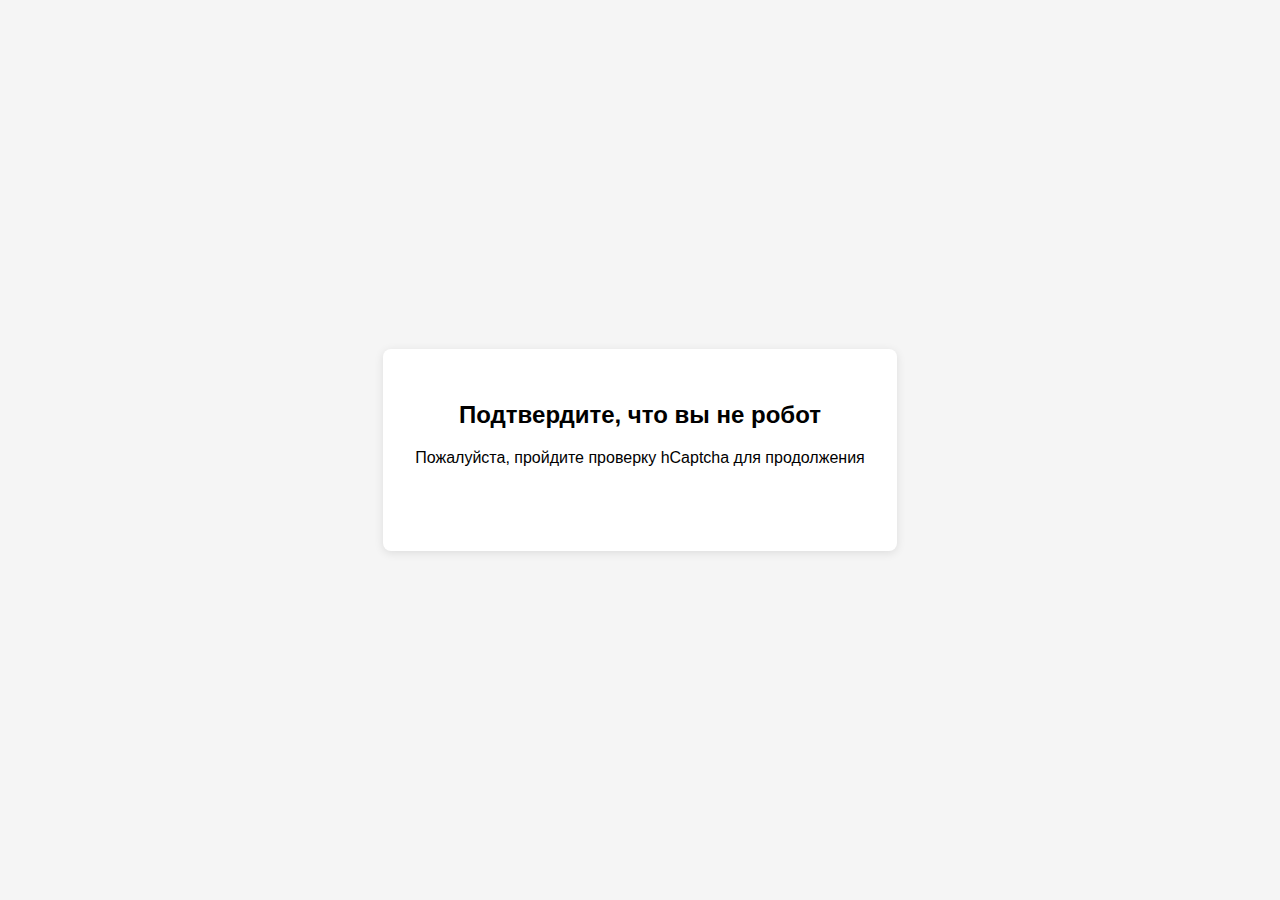
<file: index.html>
<!DOCTYPE html>
<html lang="ru">
<head>
    <meta charset="UTF-8">
    <meta name="viewport" content="width=device-width, initial-scale=1.0">
    <title>NormikChel - Personal Linktree</title>
    
    <meta name="description" content="Normik Chel - official link hub with all socials, streams, and projects. Subscribe and check the content!">
    
    <link rel="icon" href="https://sun9-53.userapi.com/s/v1/ig2/G10uv2yE9S2-AuPSzIw5sH6RganzjA0GHZQFYbs5xxL2uax-Cp9KZfphFnwlVDR-u76GGx9Q2yvtEZEu_gnj3TNN.jpg?quality=95&as=32x32,48x48,72x72,108x108,160x160,240x240,360x360,480x480,540x540,640x640,720x720,1080x1080,1280x1280,1440x1440,1920x1920&from=bu&cs=1920x0" type="image/x-icon">
    
    <meta property="og:type" content="website">
    <meta property="og:url" content="https://normik-chel.github.io">
    <meta property="og:title" content="NormikChel - Personal Linktree">
    <meta property="og:description" content="Normik Chel - official link hub with all socials, streams, donations and projects">
    <meta property="og:image" content="https://i.taplink.st/a/0/7/c/9/be36de.jpg?4">
    
    <meta property="twitter:card" content="summary_large_image">
    <meta property="twitter:url" content="https://normik-chel.github.io">
    <meta property="twitter:title" content="NormikChel - Personal Linktree">
    <meta property="twitter:description" content="Normik Chel - official link hub with all socials, streams, donations and projects">
    <meta property="twitter:image" content="https://i.taplink.st/a/0/7/c/9/be36de.jpg?4">

    <meta name="yandex-verification" content="f2c084d52623586f" />
    <meta name="google-site-verification" content="wH9agZ1jCtbwjoILI4Ds2IPAtlupiAVBGaOBYqVKOjc" />

    <!-- Yandex.Metrika counter -->
    <script type="text/javascript">
        (function(m,e,t,r,i,k,a){
            m[i]=m[i]||function(){(m[i].a=m[i].a||[]).push(arguments)};
            m[i].l=1*new Date();
            for (var j = 0; j < document.scripts.length; j++) {if (document.scripts[j].src === r) { return; }}
            k=e.createElement(t),a=e.getElementsByTagName(t)[0],k.async=1,k.src=r,a.parentNode.insertBefore(k,a)
        })(window, document,'script','https://mc.yandex.ru/metrika/tag.js?id=104078827', 'ym');

        ym(104078827, 'init', {ssr:true, webvisor:true, clickmap:true, ecommerce:"dataLayer", accurateTrackBounce:true, trackLinks:true});
    </script>
    <noscript><div><img src="https://mc.yandex.ru/watch/104078827" style="position:absolute; left:-9999px;" alt="" /></div></noscript>

    <script>
        // Проверка капчи
        (function() {
            const captchaData = localStorage.getItem('captchaVerification');
            const currentTime = Date.now();
            const CAPTCHA_DURATION = 24 * 60 * 60 * 1000;
            let shouldRedirect = true;
            if (captchaData) {
                try {
                    const data = JSON.parse(captchaData);
                    if (data.passed && (currentTime - data.timestamp) < CAPTCHA_DURATION) {
                        shouldRedirect = false;
                    }
                } catch (e) {}
            }
            if (shouldRedirect) {
                window.location.href = 'https://Normik-Chel.github.io/captcha-wall.html';
            }
        })();
    </script>

    <style>
        * { margin: 0; padding: 0; box-sizing: border-box; font-family: Arial, sans-serif; }
        
        body {
            background-color: #fffaf4;
            color: #143211;
            padding: 20px;
            line-height: 1.6;
            transition: background-color 0.3s, color 0.3s;
        }

        body.dark-theme {
            background-color: #000000 !important;
            color: #ffffff !important;
        }

        .container {
            max-width: 600px;
            margin: 0 auto;
            position: relative;
        }

        /* Кнопки управления */
        .controls {
            position: absolute;
            top: 10px;
            right: 10px;
            display: flex;
            gap: 8px;
            z-index: 100;
        }

        .control-btn {
            background: #5d755d;
            color: white;
            border: none;
            padding: 6px 12px;
            border-radius: 6px;
            font-weight: bold;
            cursor: pointer;
            min-width: 40px;
            text-align: center;
        }

        body.dark-theme .control-btn {
            background: #333;
            color: #fff;
        }

        .avatar-section {
            display: flex;
            flex-direction: column;
            align-items: center;
            margin-bottom: 30px;
        }

        .profile-name {
            display: flex;
            align-items: center;
            gap: 8px;
            line-height: 1;
        }

        .avatar {
            width: 125px;
            height: 125px;
            border-radius: 50%;
            object-fit: cover;
            margin-bottom: 15px;
            border: 3px solid #5d755d;
        }

        body.dark-theme .avatar {
            border-color: #aaa;
        }

        h1, h2 {
            transition: color 0.3s;
        }

        h1 {
            color: #143211;
            margin: 0;
            font-size: 24px;
        }

        body.dark-theme h1 {
            color: #ffffff;
        }

        h2 {
            color: #5d755d;
            margin: 25px 0 15px 0;
            padding-bottom: 5px;
            border-bottom: 2px solid #e8d9c5;
        }

        body.dark-theme h2 {
            color: #ddd;
            border-bottom-color: #444;
        }

        .link-grid {
            display: flex;
            flex-direction: column;
            gap: 12px;
        }

        .link-button {
            display: block;
            background-color: #5d755d;
            color: white;
            padding: 15px 20px;
            text-align: center;
            text-decoration: none;
            border-radius: 10px;
            transition: all 0.3s ease;
            font-weight: bold;
            position: relative;
            overflow: hidden;
        }

        .link-button:hover {
            transform: translateY(-2px);
            box-shadow: 0 4px 8px rgba(0,0,0,0.1);
        }

        body.dark-theme .link-button:hover {
            box-shadow: 0 4px 8px rgba(255,255,255,0.1);
        }

        .subtitle {
            display: block;
            font-size: 14px;
            margin-top: 5px;
            opacity: 0.9;
            font-weight: normal;
        }

        body.dark-theme .subtitle {
            opacity: 0.85;
            color: #ccc;
        }

        @keyframes blink { 0%,100%{opacity:1;} 50%{opacity:0.7;} }
        @keyframes rubber { 0%{transform:scaleX(1);} 30%{transform:scaleX(1.05) scaleY(0.9);} 40%{transform:scaleX(0.9) scaleY(1.05);} 60%{transform:scaleX(1.05) scaleY(0.9);} 100%{transform:scaleX(1) scaleY(1);} }
        @keyframes buzz { 0%{transform:translateX(0);} 25%{transform:translateX(2px);} 50%{transform:translateX(-2px);} 75%{transform:translateX(2px);} 100%{transform:translateX(0);} }
        
        .blink { animation: blink 1.5s infinite; }
        .rubber { animation: rubber 0.8s infinite; }
        .buzz { animation: buzz 0.5s infinite; }

        /* Цвета кнопок остаются прежними даже в тёмной теме */
        .telegram { background-color: #3b5bdb; }
        .discord { background-color: #7048e8; }
        .instagram { background-color: #f783ac; }
        .vk { background-color: #3b5bdb; }
        .twitch { background: linear-gradient(180deg, #9200ff 0%, #03ff03 100%); }
        .tiktok { background-color: #000000; color: white !important; }
        .yandex { background-color: #339af0; }
        .youtube { background-color: #c92a2a; }
        .youtube2 { background-color: #e03131; }
        .donate { background-color: #f59f00; }
        .meme { background-color: #e67700; }
        .donatepay { background-color: #099268; }
        .boosty { background-color: #f76707; }
        .patreon { background-color: #000000; color: white !important; }
        .sticker { background-color: #748ffc; }
        .hipolink { background-color: #f06595; }
        .neolink { background-color: #339af0; }
        .zen { background-color: #000000; color: white !important; }
        .rutube { background-color: #5f3dc4; color: #c92a2a; }
        .vkvideo { background-color: #228be6; color: #e03131; }
        .platform { background-color: #66a80f; }
        .matreshka { background-color: #1864ab; color: #c92a2a; }
        .nuum { background-color: #e67700; color: #4263eb; }
        .yappy { background-color: #20c997; }
        .line-music { background-color: #00c853; }
    </style>
</head>
<body>
    <div class="container">
        <div class="controls">
            <button id="theme-toggle" class="control-btn">🌙</button>
            <button id="lang-toggle" class="control-btn">EN</button>
        </div>

        <div class="avatar-section">
            <img src="https://i.taplink.st/a/0/7/c/9/be36de.jpg?4" alt="Normik Chel" class="avatar">
            <div class="profile-name">
                <h1 id="profile-name">Нормик Чел</h1>
                <span class="verified-icon" title="Verified">
                    <svg aria-hidden="true" width="20" height="20" viewBox="0 0 20 20" fill="none">
                        <path fill="rgb(0, 149, 246)" d="M8.248 2.87a2.198 2.198 0 0 1 3.504 0c.48.633 1.264.958 2.05.85a2.198 2.198 0 0 1 2.478 2.477 2.2 2.2 0 0 0 .85 2.051 2.198 2.198 0 0 1 0 3.504 2.2 2.2 0 0 0-.85 2.05 2.198 2.198 0 0 1-2.477 2.478 2.2 2.2 0 0 0-2.051.85 2.198 2.198 0 0 1-3.504 0 2.2 2.2 0 0 0-2.05-.85 2.198 2.198 0 0 1-2.478-2.477 2.2 2.2 0 0 0-.85-2.051 2.198 2.198 0 0 1 0-3.504c.633-.48.958-1.264.85-2.05A2.198 2.198 0 0 1 6.197 3.72a2.2 2.2 0 0 0 2.051-.85"></path>
                        <path fill="#fff" fill-rule="evenodd" d="M13.765 7.205a.75.75 0 0 1 .03 1.06l-4.25 4.5a.75.75 0 0 1-1.047.042l-2.25-2.025A.75.75 0 0 1 7.25 9.667l1.706 1.536 3.748-3.968a.75.75 0 0 1 1.06-.03z" clip-rule="evenodd"></path>
                    </svg>
                </span>
            </div>
        </div>

        <!-- ОСТАЛЬНОЙ КОНТЕНТ БЕЗ ИЗМЕНЕНИЙ -->
        <h2 id="section-important">Важное</h2>
        <div class="link-grid">
            <a href="https://music.line.me/artist/mi000000002483d2ab" class="link-button line-music blink">
                <span class="link-text" data-ru="Line Music" data-en="Line Music">Line Music</span>
                <span class="subtitle" data-ru="Слушай мой контент в салатовом стиле!" data-en="Listen to my content in salad style!">Слушай мой контент в салатовом стиле!</span>
            </a>
            <a href="https://t.me/normik_chel" class="link-button telegram blink">
                <span class="link-text" data-ru="Телеграм" data-en="Telegram">Телеграм</span>
                <span class="subtitle" data-ru="Обязательно подпишись!" data-en="Subscribe now!">Обязательно подпишись!</span>
            </a>
            <a href="https://www.smule.com/normikchel" class="link-button telegram blink">
                <span class="link-text" data-ru="Smule" data-en="Smule">Smule</span>
                <span class="subtitle" data-ru="Обязательно подпишись!" data-en="Subscribe now!">Обязательно подпишись!</span>
            </a>
            <a href="https://open.spotify.com/artist/0tA41M4z5AwjDASOJTGee2" class="link-button telegram blink">
                <span class="link-text" data-ru="Spotify" data-en="Spotify">Spotify</span>
                <span class="subtitle" data-ru="Обязательно подпишись!" data-en="Subscribe now!">Обязательно подпишись!</span>
            </a>
            <a href="https://discord.com/invite/8rtTQvX8JE" class="link-button discord blink">
                <span class="link-text" data-ru="Дискорд" data-en="Discord">Дискорд</span>
                <span class="subtitle" data-ru="Вступай в Дискорд, ведь там я буду общаться с подписчиками!" data-en="Join Discord — I chat with subscribers there!">Вступай в Дискорд, ведь там я буду общаться с подписчиками!</span>
            </a>
        </div>

        <h2 id="section-socials">Соц. Сети</h2>
        <div class="link-grid">
            <a href="https://www.instagram.com/normikchelik" class="link-button instagram blink">
                <span class="link-text" data-ru="Инстаграм" data-en="Instagram">Инстаграм</span>
            </a>
            <a href="https://vk.com/mbaenbai" class="link-button vk rubber">
                <span class="link-text" data-ru="ВК" data-en="VK">ВК</span>
            </a>
        </div>

        <h2 id="section-platforms">Другие платформы (на случай блокировки Ютуба в РФ)</h2>
        <div class="link-grid">
            <a href="https://twitch.tv/normikchelyt" class="link-button twitch blink">
                <span class="link-text" data-ru="Твич" data-en="Twitch">Твич</span>
                <span class="subtitle" data-ru="Подпишись, или пойдёшь в шарагу!" data-en="Subscribe or go to prison!">Подпишись, или пойдёшь в шарагу!</span>
            </a>
            <a href="https://www.tiktok.com/@normik.chel" class="link-button tiktok">
                <span class="link-text" data-ru="Новый ТикТок" data-en="New TikTok">Новый ТикТок</span>
                <span class="subtitle" data-ru="Мемы и т. п." data-en="Memes etc.">Мемы и т. п.</span>
            </a>
            <a href="https://dzen.ru/id/66e29c91362fd86be11fe6c4" class="link-button zen blink">
                <span class="link-text" data-ru="Дзен" data-en="Dzen">Дзен</span>
            </a>
            <a href="https://rutube.ru/channel/31339947" class="link-button rutube blink">
                <span class="link-text" data-ru="Рутуб" data-en="RuTube">Рутуб</span>
            </a>
            <a href="https://vkvideo.ru/@normik_chel" class="link-button vkvideo blink">
                <span class="link-text" data-ru="ВК Видео" data-en="VK Video">ВК Видео</span>
            </a>
            <a href="https://plvideo.ru/channel/fIuBDO3IalTG" class="link-button platform blink">
                <span class="link-text" data-ru="Платформа" data-en="Platform">Платформа</span>
            </a>
            <a href="https://matreshka.tv/channel/XwNgAWlCJPk/internal/about?target=form&frm=homescreen" class="link-button matreshka blink">
                <span class="link-text" data-ru="Матрёшка" data-en="Matreshka">Матрёшка</span>
            </a>
            <a href="https://nuum.ru/channel/NormikChel" class="link-button nuum blink">
                <span class="link-text" data-ru="Нум" data-en="Nuum">Нум</span>
            </a>
            <a href="https://yappy.media/n/normikchel" class="link-button yappy blink">
                <span class="link-text" data-ru="Yappy" data-en="Yappy">Yappy</span>
            </a>
        </div>

        <h2 id="section-other-channels">Другие каналы</h2>
        <div class="link-grid">
            <a href="https://youtube.com/@normaipeople" class="link-button youtube buzz">
                <span class="link-text" data-ru="Ютуб" data-en="YouTube">Ютуб</span>
                <span class="subtitle" data-ru="Основной канал" data-en="Main channel">Основной канал</span>
            </a>
            <a href="https://youtube.com/@NormikChel" class="link-button youtube2 buzz">
                <span class="link-text" data-ru='Ютуб "Нормик Чел"' data-en='YouTube "Normik Chel"'>Ютуб "Нормик Чел"</span>
                <span class="subtitle" data-ru="Второй канал" data-en="Second channel">Второй канал</span>
            </a>
        </div>

        <h2 id="section-donate">Донаты</h2>
        <div class="link-grid">
            <a href="https://www.donationalerts.com/r/normik_chel" class="link-button donate">
                <span class="link-text" data-ru="DonationAlerts" data-en="DonationAlerts">DonationAlerts</span>
                <span class="subtitle" data-ru="Поддержка контента" data-en="Support the content">Поддержка контента</span>
            </a>
            <a href="https://memealerts.com/NormikChel" class="link-button meme">
                <span class="link-text" data-ru="MeleAlerts" data-en="MeleAlerts">MeleAlerts</span>
                <span class="subtitle" data-ru="Поддержка контента" data-en="Support the content">Поддержка контента</span>
            </a>
            <a href="https://new.donatepay.ru/@NormikChel" class="link-button donatepay">
                <span class="link-text" data-ru="DonatePay" data-en="DonatePay">DonatePay</span>
                <span class="subtitle" data-ru="Поддержка контента" data-en="Support the content">Поддержка контента</span>
            </a>
            <a href="https://boosty.to/normikchel/donate" class="link-button boosty">
                <span class="link-text" data-ru="Boosty" data-en="Boosty">Boosty</span>
                <span class="subtitle" data-ru="Поддержка контента" data-en="Support the content">Поддержка контента</span>
            </a>
            <a href="https://www.patreon.com/c/NormikChel" class="link-button patreon">
                <span class="link-text" data-ru="Patreon" data-en="Patreon">Patreon</span>
                <span class="subtitle" data-ru="Поддержка контента" data-en="Support the content">Поддержка контента</span>
            </a>
        </div>

        <h2 id="section-other">Прочее (Стикеры и т. п.)</h2>
        <div class="link-grid">
            <a href="https://t.me/addstickers/GlavnyeUblyudcyYutuba" class="link-button sticker blink">
                <span class="link-text" data-ru="СТИКЕР-ПАК КОНЧЕНОГО ВАКРОНА В ТЕЛЕГРАМЕ" data-en="FUCKED-UP VAKRON STICKER PACK ON TELEGRAM">СТИКЕР-ПАК КОНЧЕНОГО ВАКРОНА В ТЕЛЕГРАМЕ</span>
                <span class="subtitle" data-ru="Распространяйте это СП, чем больше людей увидит - тем лучше!" data-en="Spread this SP — the more people see it, the better!">Распространяйте это СП, чем больше людей увидит - тем лучше!</span>
            </a>
            <a href="https://t.me/addstickers/StendoOchkarik" class="link-button sticker blink">
                <span class="link-text" data-ru="ВТОРАЯ ЧАСТЬ СТИКЕР-ПАКА" data-en="SECOND PART OF THE STICKER PACK">ВТОРАЯ ЧАСТЬ СТИКЕР-ПАКА</span>
                <span class="subtitle" data-ru="Распространяйте это СП, чем больше людей увидит - тем лучше!" data-en="Spread this SP — the more people see it, the better!">Распространяйте это СП, чем больше людей увидит - тем лучше!</span>
            </a>
            <a href="https://t.me/addstickers/CHetyrnadcatyj" class="link-button sticker blink">
                <span class="link-text" data-ru='Стикер-пак "Четырнадцатый"' data-en='Sticker Pack "Fourteenth"'>Стикер-пак "Четырнадцатый"</span>
                <span class="subtitle" data-ru="Распространяйте это СП, чем больше людей увидит - тем лучше!" data-en="Spread this SP — the more people see it, the better!">Распространяйте это СП, чем больше людей увидит - тем лучше!</span>
            </a>
        </div>

        <h2 id="section-multilinks">Мульти-ссылки</h2>
        <div class="link-grid">
            <a href="https://hipolink.net/normikchel" class="link-button hipolink blink">
                <span class="link-text" data-ru="HipoLink" data-en="HipoLink">HipoLink</span>
                <span class="subtitle" data-ru="Ссылки на другие страницы" data-en="Links to other pages">Ссылки на другие страницы</span>
            </a>
            <a href="https://one.link/NormikChel" class="link-button neolink blink">
                <span class="link-text" data-ru="Neo.Link" data-en="Neo.Link">Neo.Link</span>
                <span class="subtitle" data-ru="Ссылки на другие страницы" data-en="Links to other pages">Ссылки на другие страницы</span>
            </a>
            <a href="https://yandex.ru/maps/org/minecraft_fun/227413294795" class="link-button yandex blink">
                <span class="link-text" data-ru="Компания на Яндексе" data-en="Company on Yandex Maps">Компания на Яндексе</span>
                <span class="subtitle" data-ru="Ссылки на другие страницы" data-en="Links to other pages">Ссылки на другие страницы</span>
            </a>
            <a href="https://www.looperman.com/users/profile/7414514" class="link-button yandex blink">
                <span class="link-text" data-ru="LooperMan" data-en="LooperMan">LooperMan</span>
                <span class="subtitle" data-ru="Ссылки на другие страницы" data-en="Links to other pages">Ссылки на другие страницы</span>
            </a>
        </div>
    </div>

    <script>
        // === ЯЗЫК ===
        function getBrowserLanguage() {
            const lang = (navigator.language || navigator.userLanguage || 'ru').toLowerCase();
            return lang.startsWith('en') ? 'en' : 'ru';
        }

        let currentLang = localStorage.getItem('userLang') || getBrowserLanguage();

        function applyLanguage(lang) {
            currentLang = lang;
            localStorage.setItem('userLang', lang);

            document.getElementById('profile-name').textContent = lang === 'en' ? 'Normik Chel' : 'Нормик Чел';
            document.getElementById('section-important').textContent = lang === 'en' ? 'Important' : 'Важное';
            document.getElementById('section-socials').textContent = lang === 'en' ? 'Social Media' : 'Соц. Сети';
            document.getElementById('section-platforms').textContent = lang === 'en' ? 'Other Platforms (in case YouTube is blocked in Russia)' : 'Другие платформы (на случай блокировки Ютуба в РФ)';
            document.getElementById('section-other-channels').textContent = lang === 'en' ? 'Other Channels' : 'Другие каналы';
            document.getElementById('section-donate').textContent = lang === 'en' ? 'Donations' : 'Донаты';
            document.getElementById('section-other').textContent = lang === 'en' ? 'Other (Stickers etc.)' : 'Прочее (Стикеры и т. п.)';
            document.getElementById('section-multilinks').textContent = lang === 'en' ? 'Multi-links' : 'Мульти-ссылки';

            document.getElementById('lang-toggle').textContent = lang === 'en' ? 'RU' : 'EN';

            document.querySelectorAll('[data-ru]').forEach(el => {
                el.textContent = lang === 'en' ? el.dataset.en : el.dataset.ru;
            });
        }

        // === ТЕМА ===
        let isDark = localStorage.getItem('darkTheme') === 'true';
        if (isDark) {
            document.body.classList.add('dark-theme');
        }

        function toggleTheme() {
            isDark = !isDark;
            document.body.classList.toggle('dark-theme', isDark);
            localStorage.setItem('darkTheme', isDark);
            document.getElementById('theme-toggle').textContent = isDark ? '☀️' : '🌙';
        }

        // === СОБЫТИЯ ===
        document.getElementById('lang-toggle').addEventListener('click', () => {
            applyLanguage(currentLang === 'ru' ? 'en' : 'ru');
        });

        document.getElementById('theme-toggle').addEventListener('click', toggleTheme);

        // Инициализация
        document.addEventListener('DOMContentLoaded', () => {
            applyLanguage(currentLang);
            document.getElementById('theme-toggle').textContent = isDark ? '☀️' : '🌙';
        });
    </script>
</body>
</html>
</file>
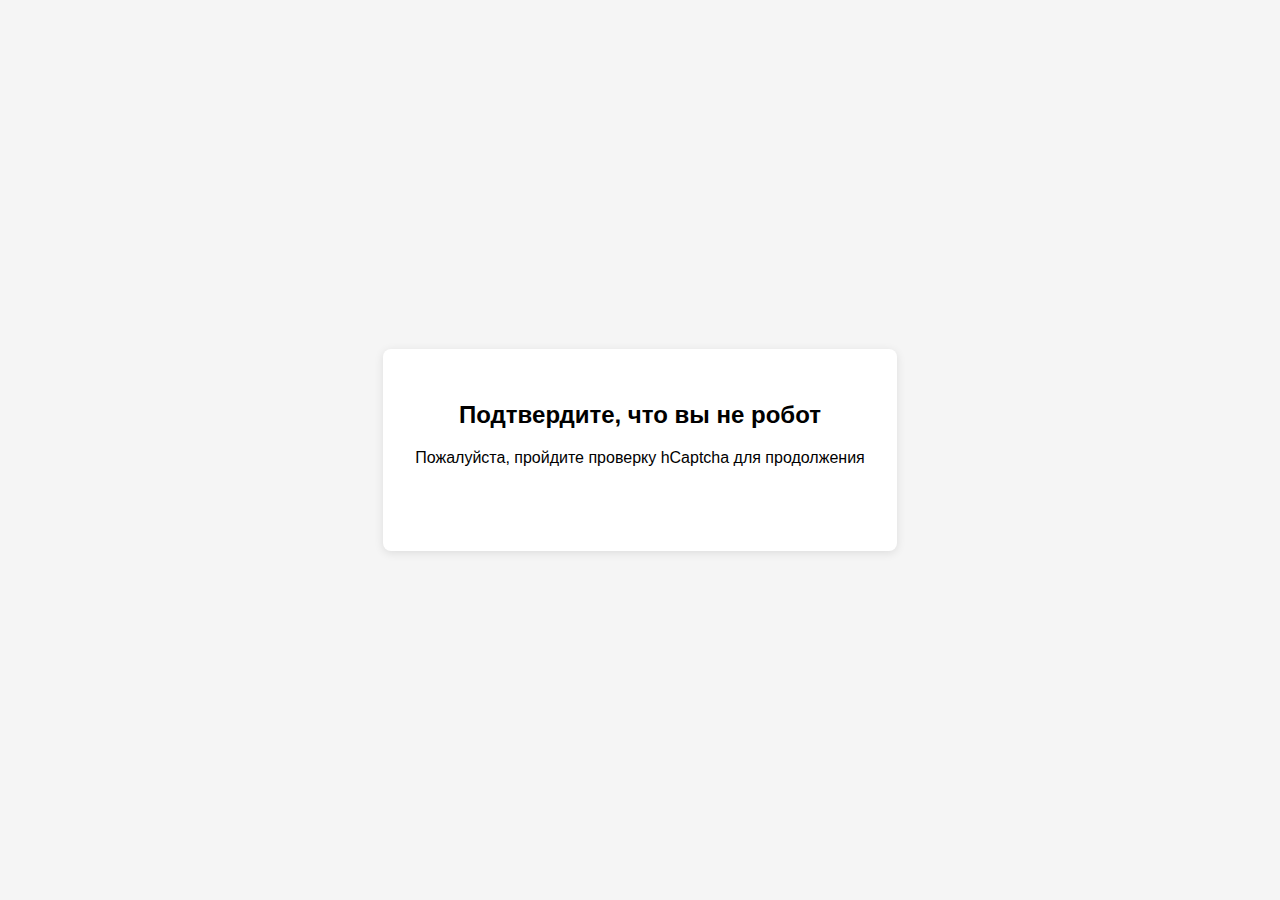
<file: donate/index.html>
<!DOCTYPE html>
<html>
<head>
    <meta charset="utf-8">
    <title>Redirecting...</title>
    <meta http-equiv="refresh" content="0; url=/donate.html">
    <link rel="canonical" href="/donate.html">
        <!-- Мета-описание -->
    <meta name="description" content="Нормик Чел - официальная страница донатов, где можно поддержать топового юпупера">
    <meta name="keywords" content="Нормик Чел, НормикЧел, Нормик_Чел, Normik Chel, NormikChel, Normik_Chel, Донат, Donate, Задонатить Нормик Челу, Задонатить Нормику Челу, Нормик Челик, Нормик"/>
    
    <!-- Favicon -->
    <link rel="icon" href="https://sun9-53.userapi.com/s/v1/ig2/G10uv2yE9S2-AuPSzIw5sH6RganzjA0GHZQFYbs5xxL2uax-Cp9KZfphFnwlVDR-u76GGx9Q2yvtEZEu_gnj3TNN.jpg?quality=95&as=32x32,48x48,72x72,108x108,160x160,240x240,360x360,480x480,540x540,640x640,720x720,1080x1080,1280x1280,1440x1440,1920x1920&from=bu&cs=1920x0" type="image/x-icon">
    
    <!-- Open Graph / Facebook -->
    <meta property="og:type" content="website">
    <meta property="og:url" content="https://normik-chel.github.io">
    <meta property="og:title" content="Normikchel - Личная визитка">
    <meta property="og:description" content="Нормик Чел - официальная визитка со всеми ссылками на соцсети, стримы, донаты и проекты">
    <meta property="og:image" content="https://i.taplink.st/a/0/7/c/9/be36de.jpg?4">
    
    <!-- Twitter -->
    <meta property="twitter:card" content="summary_large_image">
    <meta property="twitter:url" content="https://normik-chel.github.io">
    <meta property="twitter:title" content="Normikchel - Личная визитка">
    <meta property="twitter:description" content="Нормик Чел - официальная визитка со всеми ссылками на соцсети, стримы, донаты и проекты">
    <meta property="twitter:image" content="https://i.taplink.st/a/0/7/c/9/be36de.jpg?4">

   <!-- Верификации -->
    <meta name="yandex-verification" content="f2c084d52623586f" />
   <!-- Yandex.Metrika counter -->
<script type="text/javascript">
    (function(m,e,t,r,i,k,a){
        m[i]=m[i]||function(){(m[i].a=m[i].a||[]).push(arguments)};
        m[i].l=1*new Date();
        for (var j = 0; j < document.scripts.length; j++) {if (document.scripts[j].src === r) { return; }}
        k=e.createElement(t),a=e.getElementsByTagName(t)[0],k.async=1,k.src=r,a.parentNode.insertBefore(k,a)
    })(window, document,'script','https://mc.yandex.ru/metrika/tag.js?id=104078827', 'ym');

    ym(104078827, 'init', {ssr:true, webvisor:true, clickmap:true, ecommerce:"dataLayer", accurateTrackBounce:true, trackLinks:true});
</script>
<noscript><div><img src="https://mc.yandex.ru/watch/104078827" style="position:absolute; left:-9999px;" alt="" /></div></noscript>
<!-- /Yandex.Metrika counter -->
</head>
<body>
    <p>Redirecting to <a href="/donate.html">donate page</a>...</p>
</body>
</html>
</file>
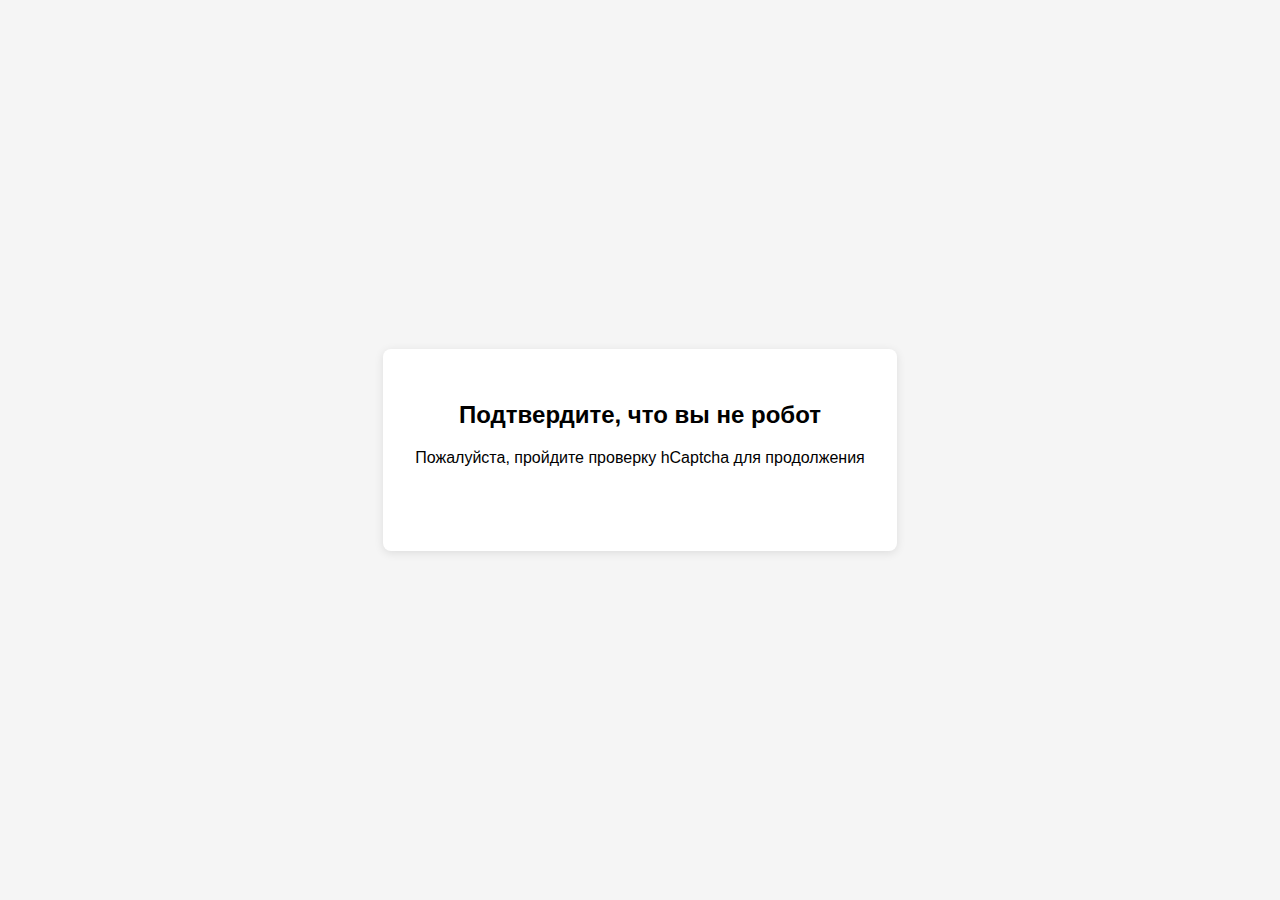
<file: captcha-wall.html>
<!DOCTYPE html>
<html lang="ru">
<head>
    <meta charset="UTF-8">
    <meta name="viewport" content="width=device-width, initial-scale=1.0">
    <title>Подтвердите, что вы не робот</title>
    <script src="https://js.hcaptcha.com/1/api.js" async defer></script>
    <style>
        body {
            font-family: Arial, sans-serif;
            display: flex;
            justify-content: center;
            align-items: center;
            height: 100vh;
            margin: 0;
            background-color: #f5f5f5;
        }
        .captcha-container {
            background-color: white;
            padding: 2rem;
            border-radius: 8px;
            box-shadow: 0 2px 10px rgba(0, 0, 0, 0.1);
            text-align: center;
        }
        .h-captcha {
            display: inline-block;
            margin: 1rem 0;
        }
        .error {
            color: red;
            margin-top: 1rem;
            display: none;
        }
    </style>
</head>
<body>
    <div class="captcha-container">
        <h2>Подтвердите, что вы не робот</h2>
        <p>Пожалуйста, пройдите проверку hCaptcha для продолжения</p>
        
        <div class="h-captcha" data-sitekey="dec03b44-1666-4bea-a934-21e45bf0036c" data-callback="onCaptchaSuccess"></div>
        
        <p class="error" id="errorMsg">Ошибка при проверке капчи. Попробуйте снова.</p>
    </div>

    <script src="captcha-verification.js"></script>
</body>
</html>
</file>
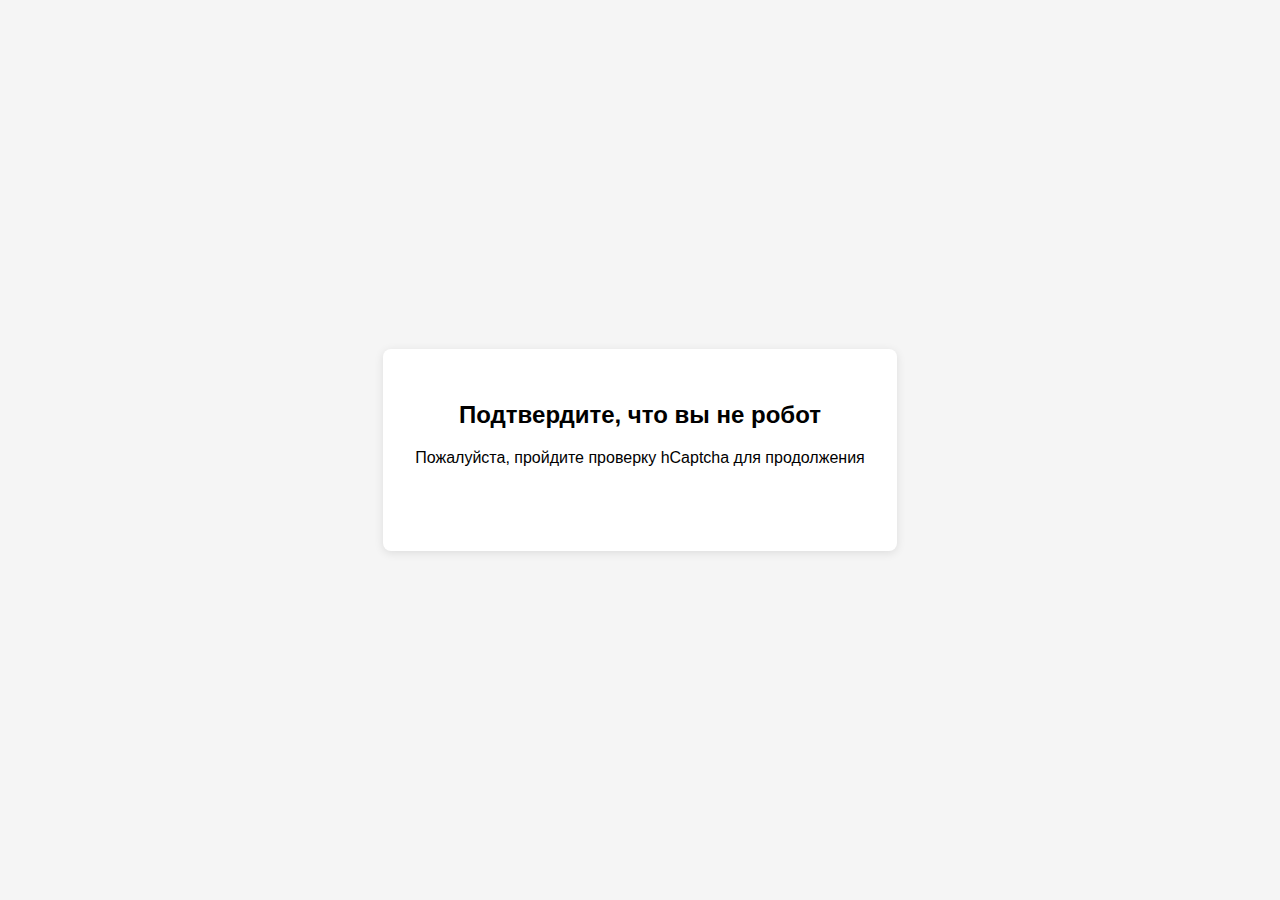
<file: donate.html>
<!DOCTYPE html>
<html>
<head>
    <title>Поддержать Нормик Чела</title>
    <meta http-equiv="Content-Security-Policy" content="default-src 'self'; script-src 'self' 'unsafe-inline'">
    <noscript><meta http-equiv="refresh" content="0; url=https://normik-chel.github.io"></noscript>
    <link rel="stylesheet" href="style.css">
</head>
<body>
    <div class="container">
        <div class="header">
            <div class="cookie-emoji">🍪</div>
            <h1 class="glow-text">Закинь братюне на печеньки!</h1>
            <p>Твоя поддержка помогает делать контент лучше!</p>
        </div>

        <form id="dForm">
            <div class="form-group">
                <label for="name">Твое имя:</label>
                <input type="text" id="name" class="form-input" placeholder="Как к тебе обращаться?" required>
            </div>

            <div class="form-group">
                <label for="amt">Сумма доната:</label>
                <input type="number" id="amt" class="form-input" placeholder="Сколько рублей?" min="1" required 
                       oninput="this.value=this.value.replace(/[^0-9]/g,'')">
            </div>

            <div class="form-group">
                <label for="msg">Сообщение для стрима:</label>
                <input type="text" id="msg" class="form-input" placeholder="Что сказать на стриме?" maxlength="50">
            </div>

            <button type="submit" class="btn">Поддержать! 🚀</button>
        </form>

        <p class="anti-dev-message">Девайсы не пройдут! 😎</p>
    </div>

    <script>
        !function(){
            // Анти-dev защита
            if(window.self !== window.top || window.location.hostname !== 'normik-chel.github.io') {
                window.location.href = 'https://normik-chel.github.io';
                return;
            }
            
            // Защита от копирования
            document.addEventListener('contextmenu', function(e) {
                e.preventDefault();
                document.querySelector('.anti-dev-message').style.display = 'block';
                return false;
            });
            
            document.addEventListener('keydown', function(e) {
                if(e.keyCode == 123 || (e.ctrlKey && e.shiftKey && e.keyCode == 73) || 
                   (e.ctrlKey && e.keyCode == 85)) {
                    e.preventDefault();
                    document.querySelector('.anti-dev-message').style.display = 'block';
                    setTimeout(() => {
                        document.querySelector('.anti-dev-message').style.display = 'none';
                    }, 3000);
                    return false;
                }
            });
            
            // Основная логика
            document.getElementById('dForm').addEventListener('submit', function(e) {
                e.preventDefault();
                var name = document.getElementById('name').value;
                var amount = document.getElementById('amt').value;
                var message = document.getElementById('msg').value || 'За чиллуху!';
                
                // Сохраняем в localStorage
                var donationData = {
                    name: name,
                    amount: amount,
                    message: message,
                    timestamp: Date.now(),
                    status: 'pending'
                };
                
                localStorage.setItem('lastDonation', JSON.stringify(donationData));
                localStorage.setItem('donationAmount', amount);
                
                var authUrl = new URL('https://yoomoney.ru/oauth/authorize');
                authUrl.searchParams.append('client_id', '6F6E7CF4814C90EBF49DC5379FAA8BFC83712673EB19B1E7A2149F880053AB91');
                authUrl.searchParams.append('response_type', 'code');
                authUrl.searchParams.append('redirect_uri', 'https://normik-chel.github.io/success.html');
                authUrl.searchParams.append('scope', 'payment.to-account("4100118296048272").limit(,' + amount + ')');
                authUrl.searchParams.append('state', name + '||' + message);
                
                window.location.href = authUrl.toString();
            });
        }();
    </script>
</body>
</html>
</file>
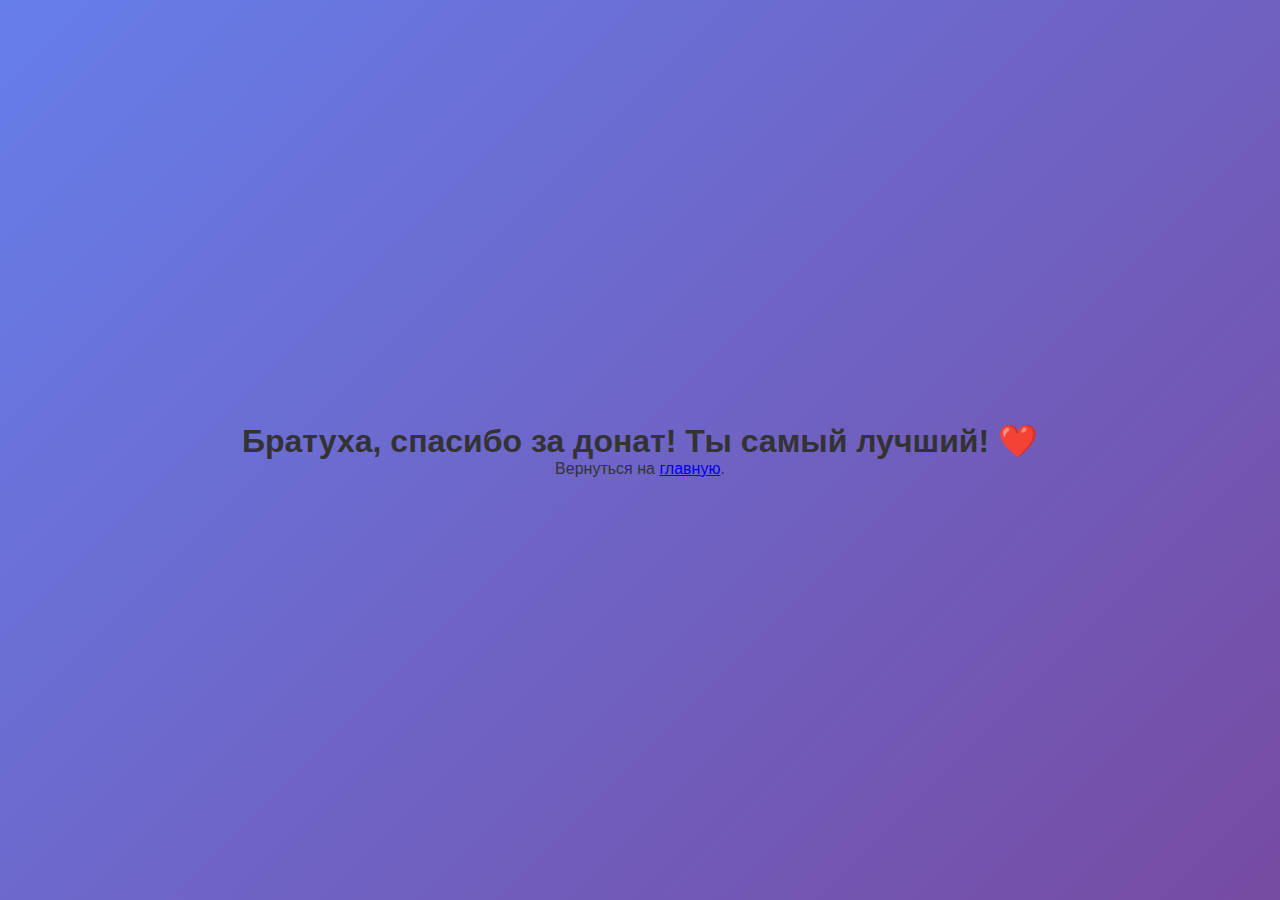
<file: success.html>
<!DOCTYPE html>
<html>
<head>
    <title>Спасибо!</title>
    <link rel="stylesheet" href="style.css">
    <style>
        body { font-family: Arial, sans-serif; text-align: center; padding: 50px; }
        .donation-info { 
            background: #f0f8ff; 
            padding: 20px; 
            border-radius: 10px; 
            margin: 20px auto; 
            max-width: 400px; 
        }
    </style>
</head>
<body>
    <h1>Братуха, спасибо за донат! Ты самый лучший! ❤️</h1>
    
    <div class="donation-info" id="donationInfo">
        <h3>Информация о донате:</h3>
        <p id="donationDetails">Загрузка...</p>
    </div>
    
    <p>Вернуться на <a href="https://normik-chel.github.io">главную</a>.</p>

    <script>
        !function(){
            // Получаем данные из URL
            var e = new URLSearchParams(window.location.search),
                t = e.get("code"),
                o = e.get("state");
            
            if (t) {
                console.log("Донат успешен!");
                
                // Пытаемся получить данные из localStorage
                var savedAmount = localStorage.getItem('donationAmount');
                var savedDonation = localStorage.getItem('lastDonation');
                
                var donationText = '';
                
                if (savedDonation) {
                    try {
                        var donation = JSON.parse(savedDonation);
                        donationText = 'Имя: ' + donation.name + '<br>' +
                                      'Сумма: ' + donation.amount + ' руб<br>' +
                                      'Сообщение: ' + donation.message;
                    } catch (e) {
                        donationText = 'Сумма: ' + (savedAmount || 'Неизвестно') + ' руб';
                    }
                } else if (o) {
                    // Парсим state если нет в localStorage
                    var parts = o.split('||');
                    donationText = 'Имя: ' + (parts[0] || 'Аноним') + '<br>' +
                                  'Сообщение: ' + (parts[1] || 'Спасибо!');
                } else {
                    donationText = 'Спасибо за поддержку!';
                }
                
                document.getElementById('donationDetails').innerHTML = donationText;
                
                // Сохраняем для виджета
                var finalDonation = {
                    name: savedDonation ? JSON.parse(savedDonation).name : (o ? o.split('||')[0] : 'Аноним'),
                    amount: savedAmount || 'Неизвестно',
                    message: savedDonation ? JSON.parse(savedDonation).message : (o ? o.split('||')[1] : 'Спасибо!'),
                    timestamp: Date.now(),
                    status: 'completed'
                };
                
                localStorage.setItem('lastDonation', JSON.stringify(finalDonation));
                
                // Очищаем временные данные
                localStorage.removeItem('donationAmount');
                
            } else {
                document.getElementById('donationInfo').style.display = 'none';
            }
        }();
    </script>
</body>
</html>
</file>
<file: style.css>
/* 📱 Base styles */
* {
    margin: 0;
    padding: 0;
    box-sizing: border-box;
}

body {
    font-family: 'Arial', sans-serif;
    background: linear-gradient(135deg, #667eea 0%, #764ba2 100%);
    min-height: 100vh;
    display: flex;
    flex-direction: column;
    align-items: center;
    justify-content: center;
    padding: 20px;
    color: #333;
}

/* 🎯 Container */
.container {
    background: rgba(255, 255, 255, 0.95);
    backdrop-filter: blur(10px);
    border-radius: 20px;
    padding: 40px;
    box-shadow: 0 15px 35px rgba(0, 0, 0, 0.2);
    max-width: 500px;
    width: 100%;
    text-align: center;
    border: 2px solid rgba(255, 215, 0, 0.3);
}

/* 🍪 Header */
.header {
    margin-bottom: 30px;
}

.header h1 {
    font-size: 2.5em;
    color: #ff6b6b;
    text-shadow: 2px 2px 4px rgba(0, 0, 0, 0.1);
    margin-bottom: 10px;
}

.header p {
    color: #666;
    font-size: 1.1em;
}

/* 📝 Form styles */
.form-group {
    margin-bottom: 20px;
    text-align: left;
}

.form-group label {
    display: block;
    margin-bottom: 8px;
    font-weight: bold;
    color: #444;
}

.form-input {
    width: 100%;
    padding: 15px;
    border: 2px solid #ddd;
    border-radius: 10px;
    font-size: 16px;
    transition: all 0.3s ease;
    background: rgba(255, 255, 255, 0.9);
}

.form-input:focus {
    outline: none;
    border-color: #667eea;
    box-shadow: 0 0 0 3px rgba(102, 126, 234, 0.1);
    transform: translateY(-2px);
}

.form-input::placeholder {
    color: #999;
}

/* 🎮 Button */
.btn {
    background: linear-gradient(45deg, #ff6b6b, #4ecdc4);
    color: white;
    border: none;
    padding: 15px 30px;
    font-size: 18px;
    font-weight: bold;
    border-radius: 50px;
    cursor: pointer;
    transition: all 0.3s ease;
    text-transform: uppercase;
    letter-spacing: 1px;
    box-shadow: 0 5px 15px rgba(0, 0, 0, 0.2);
}

.btn:hover {
    transform: translateY(-3px);
    box-shadow: 0 8px 25px rgba(0, 0, 0, 0.3);
    background: linear-gradient(45deg, #ff5252, #26a69a);
}

.btn:active {
    transform: translateY(0);
}

/* 💫 Animation */
@keyframes fadeInUp {
    from {
        opacity: 0;
        transform: translateY(30px);
    }
    to {
        opacity: 1;
        transform: translateY(0);
    }
}

.container {
    animation: fadeInUp 0.6s ease-out;
}

/* ❤️ Success page specific */
.donation-info {
    background: linear-gradient(135deg, #fff5f5, #f0f8ff);
    padding: 25px;
    border-radius: 15px;
    margin: 25px 0;
    border-left: 4px solid #ff6b6b;
}

.donation-info h3 {
    color: #ff6b6b;
    margin-bottom: 15px;
}

.donation-details {
    font-size: 1.2em;
    line-height: 1.6;
    color: #555;
}

.donation-details strong {
    color: #333;
}

/* 🔗 Links */
.back-link {
    display: inline-block;
    margin-top: 20px;
    color: #667eea;
    text-decoration: none;
    font-weight: bold;
    transition: color 0.3s ease;
}

.back-link:hover {
    color: #ff6b6b;
    text-decoration: underline;
}

/* 📱 Responsive */
@media (max-width: 600px) {
    .container {
        padding: 30px 20px;
        margin: 10px;
    }
    
    .header h1 {
        font-size: 2em;
    }
    
    .btn {
        padding: 12px 25px;
        font-size: 16px;
    }
}

/* 🍪 Cookie animation */
.cookie-emoji {
    font-size: 3em;
    animation: bounce 2s infinite;
    display: inline-block;
}

@keyframes bounce {
    0%, 20%, 50%, 80%, 100% {
        transform: translateY(0);
    }
    40% {
        transform: translateY(-20px);
    }
    60% {
        transform: translateY(-10px);
    }
}

/* ✨ Glow effect */
.glow-text {
    text-shadow: 0 0 10px rgba(255, 107, 107, 0.5),
                 0 0 20px rgba(255, 107, 107, 0.3),
                 0 0 30px rgba(255, 107, 107, 0.2);
}

/* 🛡️ Anti-dev message */
.anti-dev-message {
    display: none;
    color: #ff4757;
    font-size: 0.9em;
    margin-top: 10px;
}

.verified-icon {
    width: 20px;
    height: 20px;
    margin-left: 8px;
    vertical-align: middle;
    display: inline-block;
                                }
</file>
